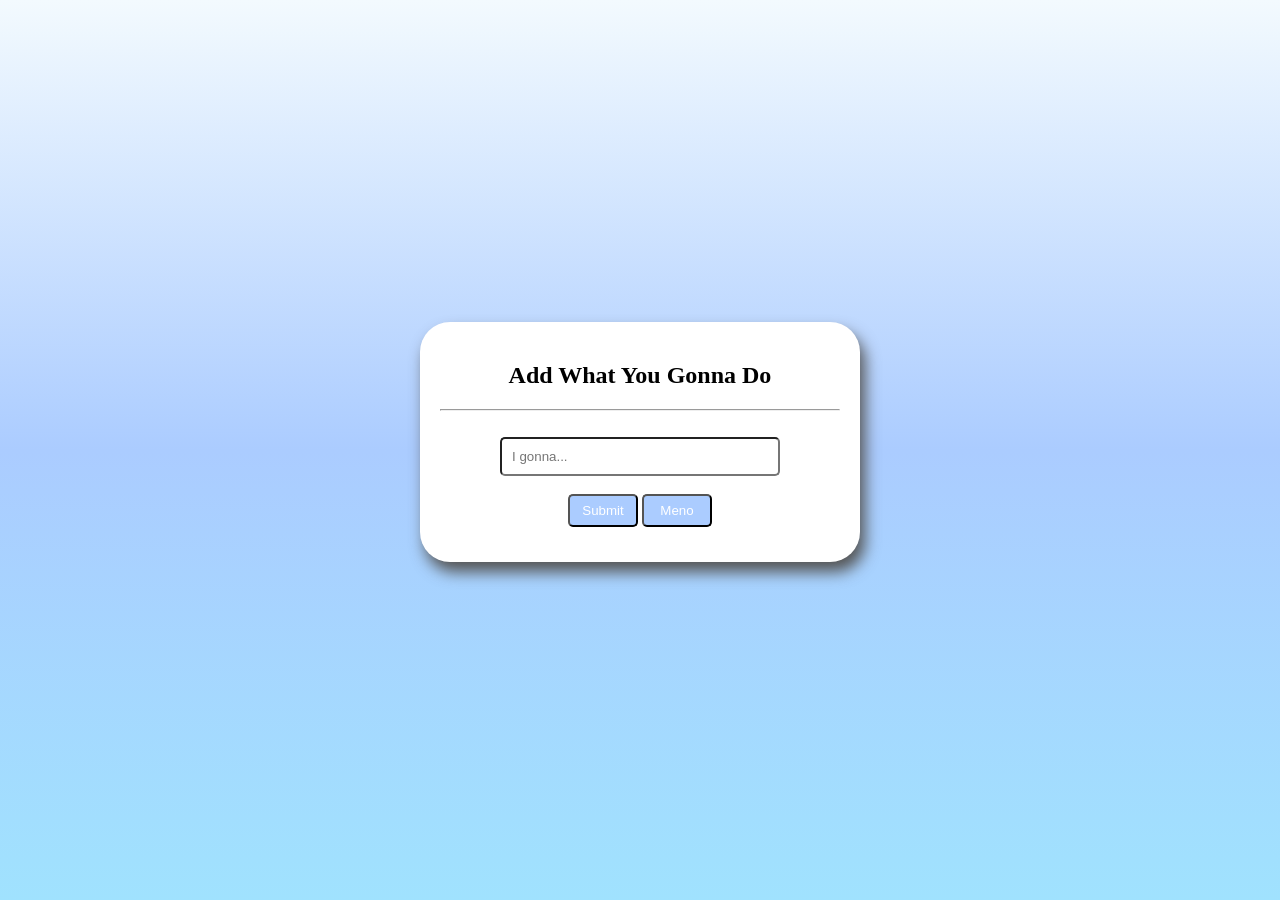
<file: index.html>
<html>
    <head>
        <meta charset="UTF-8">
        <title>To Do App</title>
        <link href="style.css" rel="stylesheet">
    </head>
    <body >
        <form method="post" action="" id="tdaForm" name="tdaForm">
            <div class="divAdd">
                <header>
                    <h2 style="text-align: center;">Add What You Gonna Do</h2>
                </header>
                <hr>
                <br>
                <input class="input" type="text" id="txtIndex" name="txtIndex" placeholder="I gonna..."> <br><br>
                <button class="button">Submit</button>
                <a href="Meno.html"><button type="button" class="button">Meno</button></a>
            </div>
        </form>
    </body>
</html>
</file>
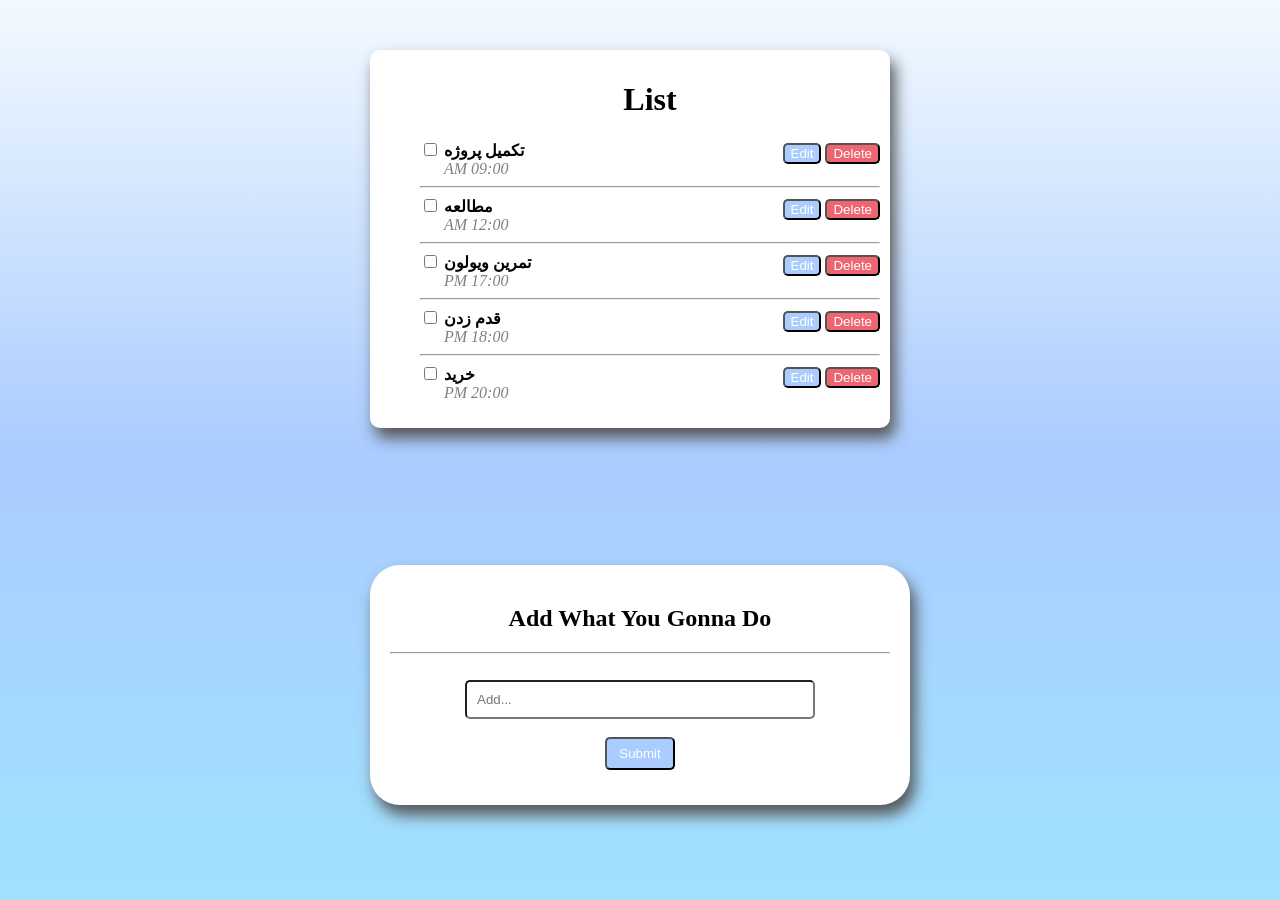
<file: Meno.html>
<html>
    <head>
        <meta charset="UTF-8">
        <title>To Do App</title>
        <link href="style.css" rel="stylesheet">
    </head>
    <body >
        <form method="post" action="" id="tdaForm" name="tdaForm">
                    <div id="divList">
                        <ul>
                            <h1 style="text-align: center; font-family: Times New Roman;">List</h1>

                                <div class="divLi">

                                    <div style="direction: rtl;">
                                        <b> تکمیل پروژه </b>
                                        <input type="checkbox"> <br> <i style="color: gray;">09:00 AM &nbsp; &nbsp; &nbsp;</i>
                                    </div>

                                    <div>
                                        <button class="LiBtn">Edit</button>
                                     <button class="LiBtn" style="background-color: rgb(238, 100, 111);">Delete</button>
                                    </div>

                                </div> <hr>


                                <div class="divLi">

                                    <div style="direction: rtl;">
                                        <b> مطالعه </b>
                                        <input type="checkbox"> <br> <i style="color: gray;">12:00 AM &nbsp; &nbsp; &nbsp;</i>
                                    </div>

                                    <div>
                                       <button class="LiBtn">Edit</button>
                                       <button class="LiBtn" style="background-color: rgb(238, 100, 111);">Delete</button>
                                    </div>

                                </div> <hr>



                                <div class="divLi">

                                    <div style="direction: rtl;">
                                        <b> تمرین ویولون </b>
                                        <input type="checkbox"> <br> <i style="color: gray;">17:00 PM &nbsp; &nbsp; &nbsp;</i>
                                    </div>

                                    <div>
                                        <button class="LiBtn">Edit</button>
                                        <button class="LiBtn" style="background-color: rgb(238, 100, 111);">Delete</button>
                                   </div>

                                </div> <hr>



                                <div class="divLi">

                                    <div style="direction: rtl;">
                                        <b> قدم زدن </b>
                                        <input type="checkbox"> <br> <i style="color: gray;">18:00 PM &nbsp; &nbsp; &nbsp;</i>
                                    </div>

                                    <div>
                                       <button class="LiBtn">Edit</button>
                                       <button class="LiBtn" style="background-color: rgb(238, 100, 111);">Delete</button>
                                   </div>

                                </div> <hr>



                                <div class="divLi">

                                    <div style="direction: rtl;">
                                        <b> خرید </b>
                                        <input type="checkbox"> <br> <i style="color: gray;">20:00 PM &nbsp; &nbsp; &nbsp;</i>
                                    </div>
                                    
                                    <div>
                                      <button class="LiBtn">Edit</button>
                                      <button class="LiBtn" style="background-color: rgb(238, 100, 111);">Delete</button>
                                    </div>

                                </div>

                         </ul>
                    </div>
            <div class="divAdd" style="margin-top: 90%; width: 500px;">
                <header>
                    <h2 style="text-align: center;">Add What You Gonna Do</h2>
                </header>
                <hr>
                <br>
                <input class="input" type="text" id="txtIndex" name="txtIndex" placeholder="Add..."> <br><br>
                <button class="button">Submit</button>
            </div>
        </form>
    </body>
</html>
</file>
<file: style.css>
.divAdd {
    border-radius: 30px;
    text-align: center;
    padding: 20px;
    width: 400px;
    height: 200px;
    background-color: white;
    box-shadow: 5px 10px 15px #555;
}
body {
    display: flex;
    justify-content: center;
    align-items: center;
    height: 100vh;
    margin: 0;
    background: linear-gradient(
        #f3fafe,
        #abccff,
        #a0e2fe
    );
}
form {
    width: auto;
}
header {
    align-items: center;
}
.input {
    width: 70%;
    border-radius: 5px;
    padding: 10px;
}
.button {
    align-items: center;
    border-radius: 5px;
    padding: 7px;
    width: 70px;
    background-color: #abccff;
    color: white;
    cursor: pointer;
}
.LiBtn {
    margin-top: 3px;
    border-radius: 5px;
    background-color: #abccff;
    color: white;
    cursor: pointer;
}

#divList {
    position: absolute;
    left:auto;
    top: 50px;
    width: 500px;
    border-radius: 10px;
    padding: 10px;
    text-align: left;
    background:white;
    box-shadow:  5px 10px 15px #555;
}
.divLi {
    display: flex;
    justify-content:space-between;
}
</file>
